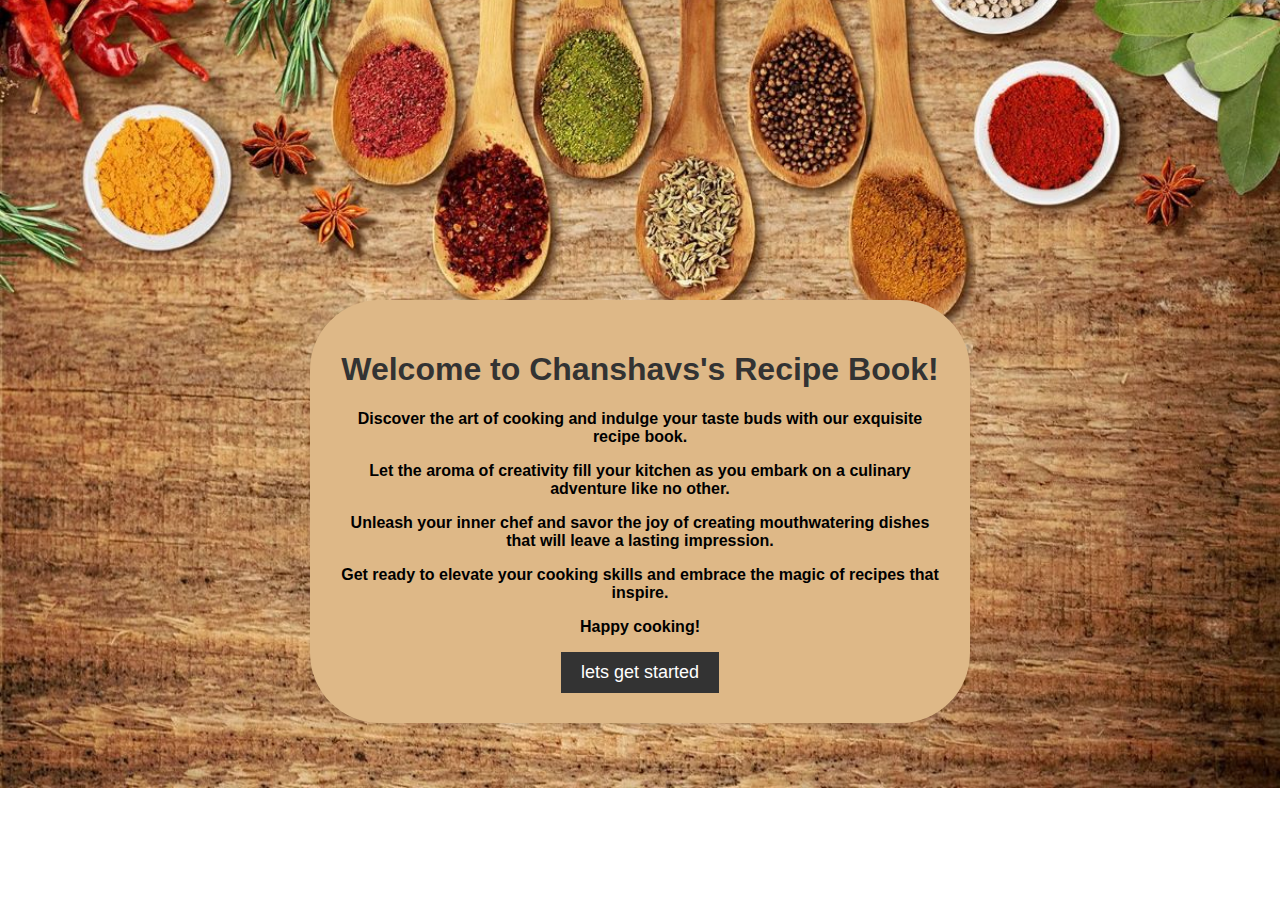
<file: Full_stack_project/index.html>
<!DOCTYPE html>
<html lang="en">
<head>
    <meta charset="UTF-8">
    <meta http-equiv="X-UA-Compatible" content="IE=edge">
    <meta name="viewport" content="width=device-width, initial-scale=1.0">
    <link rel="stylesheet" href="style.css">
    <title>Recipy book</title>
</head>
<body>
        <div class="container">
            <h1>Welcome to Chanshavs's Recipe Book!</h1>
        <p>Discover the art of cooking and indulge your taste buds with our exquisite recipe book.</p>
        <p>Let the aroma of creativity fill your kitchen as you embark on a culinary adventure like no other.</p>
        <p>Unleash your inner chef and savor the joy of creating mouthwatering dishes that will leave a lasting impression.</p>
        <p>Get ready to elevate your cooking skills and embrace the magic of recipes that inspire.</p>
        <p>Happy cooking!</p>
            <form action="try.html">
                <input type="submit" value="lets get started" >
            </form>
        </div>
</body>
</html>
</file>
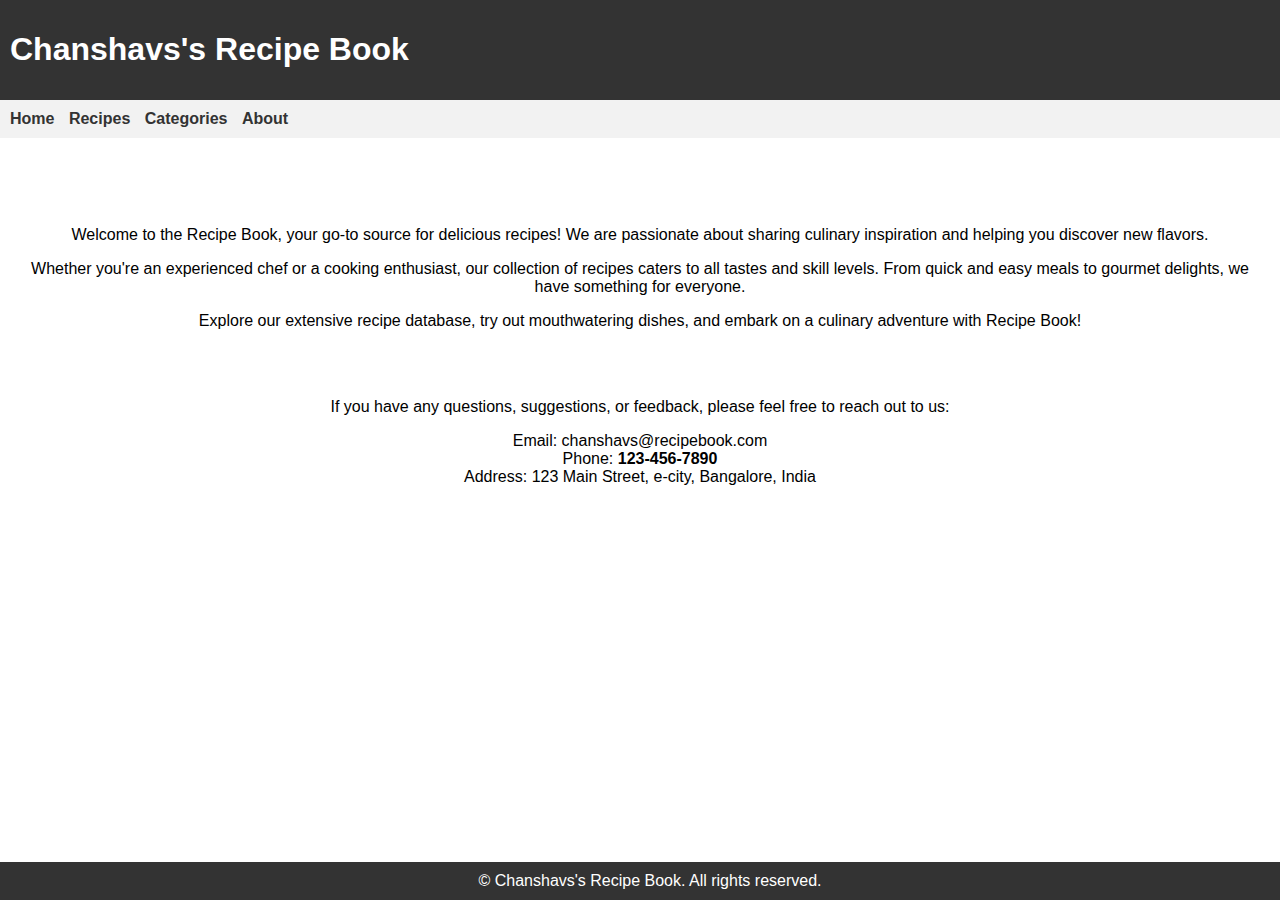
<file: Full_stack_project/about.html>
<!DOCTYPE html>
<html lang="en">
<head>
  <meta charset="UTF-8">
  <meta name="viewport" content="width=device-width, initial-scale=1.0">
  <title>Recipe Book</title>
  <link rel="stylesheet" href="about.css">
</head>
<body>
  <header>
    <h1>Chanshavs's Recipe Book</h1>
  </header>
  <nav>
    <ul>
      <li><a href="try.html">Home</a></li>
      <li><a href="Recipe.html">Recipes</a></li>
      <li><a href="categories.html">Categories</a></li>
      <li><a href="about.html">About</a></li>
    </ul>
  </nav>
  <main>
    <section>
      <h2 style="text-align: center;">About Us</h2>
      <p>Welcome to the Recipe Book, your go-to source for delicious recipes! We are passionate about sharing culinary inspiration and helping you discover new flavors.</p>
      <p>Whether you're an experienced chef or a cooking enthusiast, our collection of recipes caters to all tastes and skill levels. From quick and easy meals to gourmet delights, we have something for everyone.</p>
      <p>Explore our extensive recipe database, try out mouthwatering dishes, and embark on a culinary adventure with Recipe Book!</p>
    </section>
    <section>
      <h2 style="text-align: center;">Contact Information</h2>
      <p>If you have any questions, suggestions, or feedback, please feel free to reach out to us:</p>
      <ul style="list-style-type: none; padding: 0;">
        <li style="display: flex; align-items: center; justify-content: center;">
          <span>Email: <a href="mailto:chanshavs@recipebook.com" style="text-decoration: none; color: #000000;">chanshavs@recipebook.com</a></span>
      </li>
      <li style="display: flex; align-items: center; justify-content: center;">
        <span>Phone: <span style="font-weight: bold;">123-456-7890</span></span>
    </li>
    <li style="display: flex; align-items: center; justify-content: center;">
        <span>Address: 123 Main Street, e-city, Bangalore, India</span>
    </li>
      </ul>
    </section>
  </main>
  <footer>
    &copy; Chanshavs's Recipe Book. All rights reserved.
  </footer>
</body>
</html>
</file>
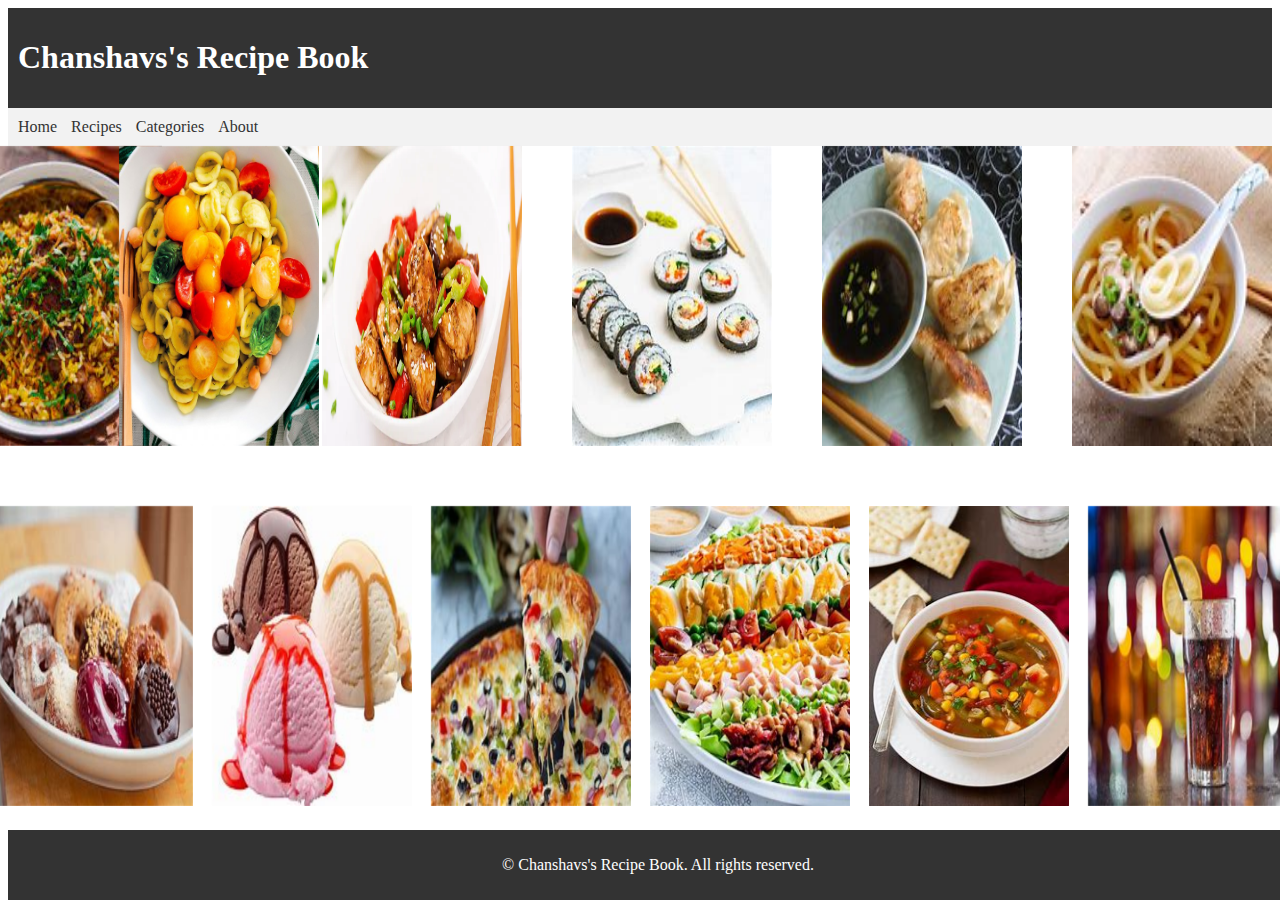
<file: Full_stack_project/categories.html>
<!DOCTYPE html>
<html lang="en">
<head>
    <meta charset="UTF-8">
    <meta http-equiv="X-UA-Compatible" content="IE=edge">
    <meta name="viewport" content="width=device-width, initial-scale=1.0">
    <title>Recipe Book</title>
    <style>
        @import url("categories.css");
    </style>
      
</head>
<body>
  <header>
    <h1>Chanshavs's Recipe Book</h1>
  </header>
  <nav>
    <ul>
      <li><a href="try.html">Home</a></li>
      <li><a href="Recipe.html">Recipes</a></li>
      <li><a href="categories.html">Categories</a></li>
      <li><a href="about.html">About</a></li>
    </ul>
  </nav>
    <div class="flip-card-container">
        <div class="flip-card">
          <div class="flip-card-inner">
            <div class="flip-card-front">
              <img src="imgs/img1.jpg" alt="Recipe Image" width="200" height="300">
            </div>
            <div class="flip-card-back">
              <h3>Indian Cuisine</h3>
              <p> A Spicy Symphony of Flavors!</p>
            </div>
          </div>
        </div>
        
        <div class="flip-card">
          <div class="flip-card-inner">
            <div class="flip-card-front">
              <img src="imgs/ore.jpg" alt="Recipe Image" width="200" height="300">
            </div>
            <div class="flip-card-back">
              <h3>Italian Cuisine</h3>
              <p>Taste the Dolce Vita!</p>
            </div>
          </div>
        </div>

        <div class="flip-card-container">
            <div class="flip-card">
              <div class="flip-card-inner">
                <div class="flip-card-front">
                  <img src="imgs/chick.jpg" alt="Recipe Image" width="200" height="300">
                </div>
                <div class="flip-card-back">
                  <h3>Mexican Cuisine</h3>
                  <p>Unleash the Fiery Fiesta of Flavors!"</p>
                </div>
              </div>
            </div>
            
            <div class="flip-card">
              <div class="flip-card-inner">
                <div class="flip-card-front">
                  <img src="imgs/sushi.jpeg" alt="Recipe Image" width="200" height="300">
                </div>
                <div class="flip-card-back">
                  <h3>Japanese Cuisine</h3>
                  <p>An Exquisite Journey of Delicate Perfection!"</p>
                </div>
              </div>
            </div>
            <div class="flip-card-container">
                <div class="flip-card">
                  <div class="flip-card-inner">
                    <div class="flip-card-front">
                      <img src="imgs/dum.jpeg" alt="Recipe Image" width="200" height="300">
                    </div>
                    <div class="flip-card-back">
                      <h3>Chinese Cuisine</h3>
                      <p>A Culinary Adventure with Timeless Traditions!"</p>
                    </div>
                  </div>
                </div>
                
                <div class="flip-card">
                  <div class="flip-card-inner">
                    <div class="flip-card-front">
                      <img src="imgs/sou.jpeg" alt="Recipe Image" width="200" height="300">
                    </div>
                    <div class="flip-card-back">
                      <h3>Thai Cuisine</h3>
                      <p>A Symphony of Spices, Heat, and Harmonious Flavors!</p>
                    </div>
                  </div>
                </div>
              
              </div>
          </div>
      </div>
     <div class="flip-card-container">
        <div class="flip-card">
          <div class="flip-card-inner">
            <div class="flip-card-front">
              <img src="imgs/des.jpeg" alt="Recipe Image" width="200" height="300">
            </div>
            <div class="flip-card-back">
              <h3>Desert</h3>
              <p>"Indulge in the Sweet Temptation of Deserts!".</p>
            </div>
          </div>
        </div>
        
        <div class="flip-card">
          <div class="flip-card-inner">
            <div class="flip-card-front">
              <img src="imgs/ice.jpeg" alt="Recipe Image" width="200" height="300">
            </div>
            <div class="flip-card-back">
              <h3>Ice-Cream</h3>
              <p>"Pure Pleasure in Every Scoop: Ice Cream Bliss!"</p>
            </div>
          </div>
        </div>
        <div class="flip-card">
          <div class="flip-card-inner">
            <div class="flip-card-front">
              <img src="imgs/piz.jpeg" alt="Recipe Image" width="200" height="300">
            </div>
            <div class="flip-card-back">
              <h3>Pizza</h3>
              <p>"Pizza Perfection, Bite by Bite!"</p>
            </div>
          </div>
        </div>
        <div class="flip-card">
          <div class="flip-card-inner">
            <div class="flip-card-front">
              <img src="imgs/salad.jpeg" alt="Recipe Image" width="200" height="300">
            </div>
            <div class="flip-card-back">
              <h3>Salad</h3>
              <p>"Nature's Bounty on Your Plate: Dive into Salad Serenity!"</p>
            </div>
          </div>
        </div>
        <div class="flip-card">
          <div class="flip-card-inner">
            <div class="flip-card-front">
              <img src="imgs/so.jpeg" alt="Recipe Image" width="200" height="300">
            </div>
            <div class="flip-card-back">
              <h3>Soup</h3>
              <p>"A Bowlful of Bliss: Discover the Essence of Savory Soups!"</p>
            </div>
          </div>
        </div>
        <div class="flip-card">
          <div class="flip-card-inner">
            <div class="flip-card-front">
              <img src="imgs/sd.jpeg" alt="Recipe Image" width="200" height="300">
            </div>
            <div class="flip-card-back">
              <h3>Bevarages</h3>
              <p>"Elevate Your Senses with Refreshing Beverages!!"</p>
            </div>
          </div>
        </div>
        
      </div>



      <div>
        <footer>
            <p>© Chanshavs's Recipe Book. All rights reserved.</p>
          </footer>
    </div>
    
</body>
</html>
</file>
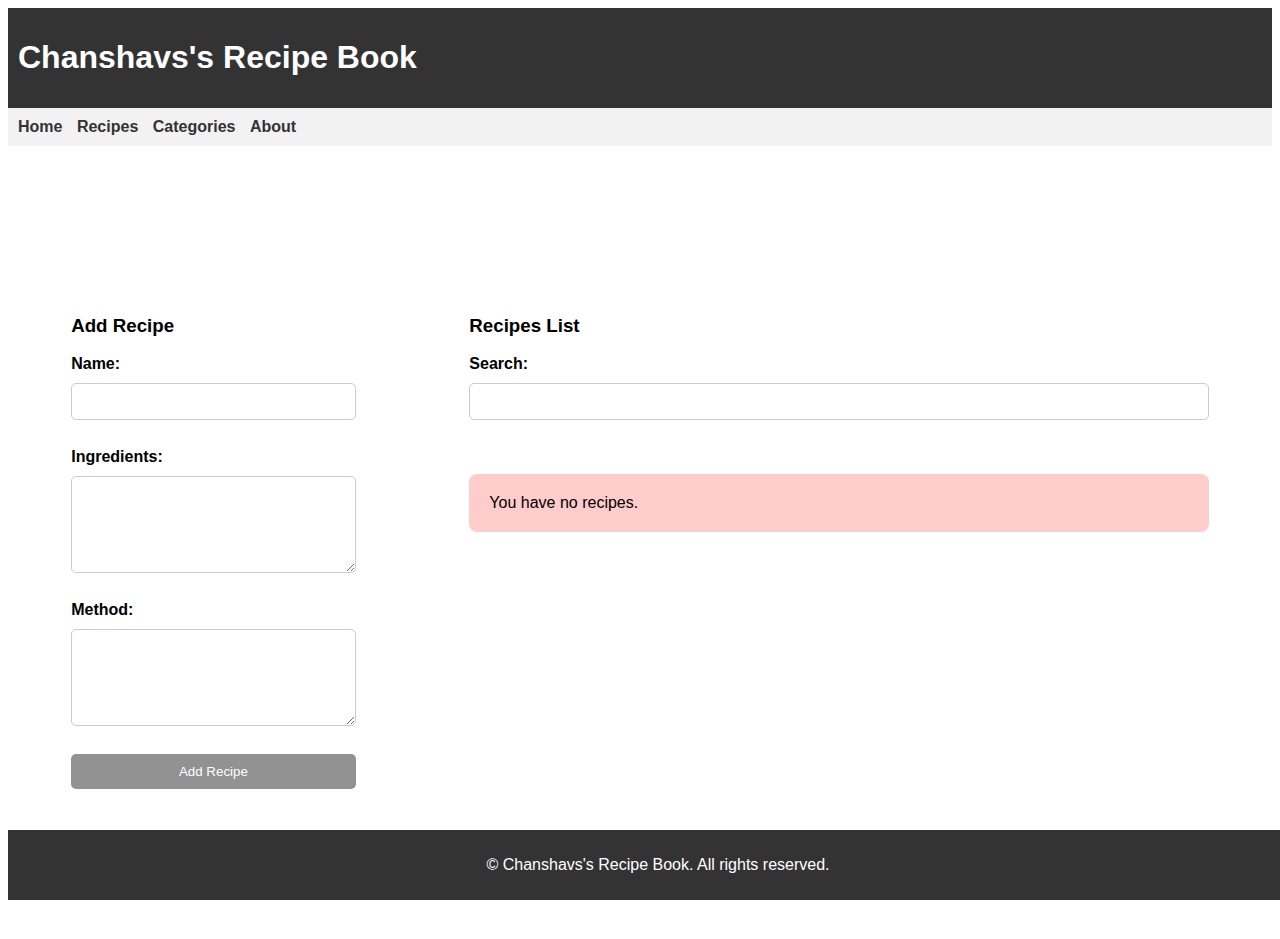
<file: Full_stack_project/page2.html>
<!DOCTYPE html>
<html lang="en">
  <head>
    <meta charset="UTF-8">
    <meta http-equiv="X-UA-Compatible" content="IE=edge">
    <meta name="viewport" content="width=device-width, initial-scale=1.0">
    <title>Recipe Book</title>
	<link rel="stylesheet" href="styles.css">
  </head>
  <body>
    <header>
      <h1>Chanshavs's Recipe Book</h1>
    </header>
    <nav style="font-weight: bolder;">
      <ul>
        <li><a href="try.html">Home</a></li>
        <li><a href="Recipe.html">Recipes</a></li>
        <li><a href="categories.html">Categories</a></li>
        <li><a href="about.html">About</a></li>
      </ul>
    </nav>
    <div class="container">
       <div class="left-column">
        <h3>Add Recipe</h3>
        <form style="font-weight: bolder;">
          <label for="recipe-name">Name:</label>
          <input type="text" id="recipe-name" required>
          <br>
          <label for="recipe-ingredients">Ingredients:</label>
          <textarea id="recipe-ingredients" rows="5" required></textarea>
          <br>
          <label for="recipe-method">Method:</label>
          <textarea id="recipe-method" rows="5" required></textarea>
          <br>
          <button type="submit">Add Recipe</button>
        </form>
      </div>
	  <!-- Search bar/view recipes list -->
	  <div class="right-column">
		<div id="search-section">
          <h3>Recipes List</h3>
          <label style="font-weight: bolder"; for="search-box">Search:</label>
          <input type="text" id="search-box">
        </div>
        <div id="recipe-list"></div>
		<div id="no-recipes">You have no recipes.</div>
      </div>
    </div>
    <footer>
      <p>© Chanshavs's Recipe Book. All rights reserved.</p>
    </footer>
    <script src="script.js"></script>

  </body>
</html>
</file>
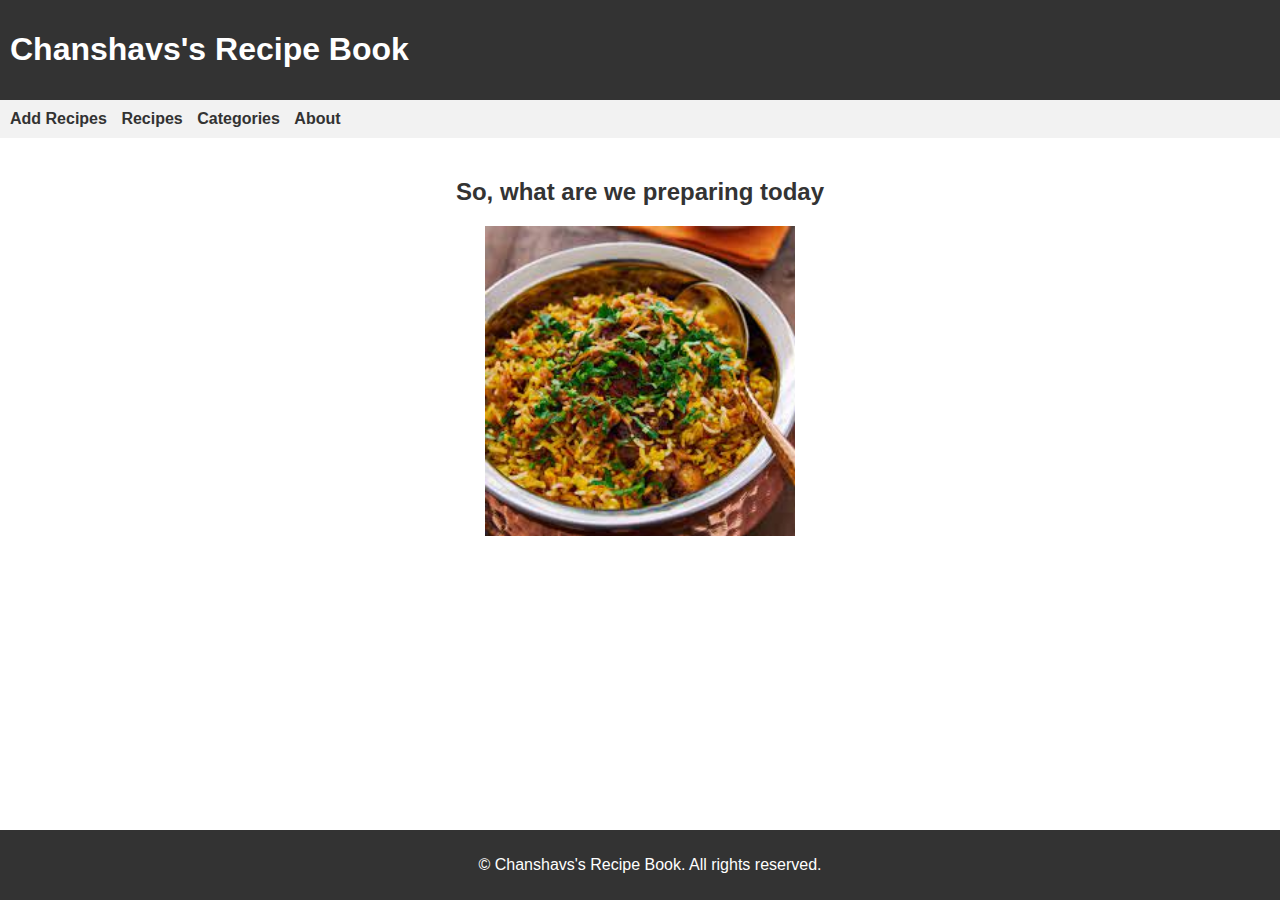
<file: Full_stack_project/try.html>
<!DOCTYPE html>
<html lang="en">
<head>
  <meta charset="UTF-8">
    <meta http-equiv="X-UA-Compatible" content="IE=edge">
    <meta name="viewport" content="width=device-width, initial-scale=1.0">
    <link href="try.css" type="style/CSS">
  <title>Recipe Book</title>
  <style>
    @import url("try.css");
  </style>
</head>
<body>
  <header>
    <h1>Chanshavs's Recipe Book</h1>
  </header>

  <nav>
    <ul>
      <li><a href="page2.html">Add Recipes</a></li>
      <li><a href="Recipe.html">Recipes</a></li>
      <li><a href="categories.html">Categories</a></li>
      <li><a href="about.html">About</a></li>
    </ul>
  </nav>

  <main>
    <section>
      <h2>So, what are we preparing today</h2>
    </section>
    <img id="myImage" src="imgs/img1.jpg" alt="imgs">
  </main>

  <footer>
    <p>© Chanshavs's Recipe Book. All rights reserved.</p>
  </footer>
  <script>
    function changeImage() {
      var image = document.getElementById("myImage");
      var images = ["imgs/img1.jpg", "imgs/img2.jpg", "imgs/img3.jpg", "imgs/img4.jpg", "imgs/img5.jpg", "imgs/img6.jpg", "imgs/img7.jpg", "imgs/img8.jpg", "imgs/img9.jpg", "imgs/img10.jpg", "imgs/img11.jpg", "imgs/img12.jpg", "imgs/img13.jpg", "imgs/img14.jpg", "imgs/img15.jpg", "imgs/img16.jpg"];
      var currentIndex = 0;
      
      setInterval(function() {
        image.src = images[currentIndex];
        currentIndex = (currentIndex + 1) % images.length;
      }, 1000);
    }
    window.onload = changeImage;
    </script>
</body>
</html>
</file>
<file: Full_stack_project/style.css>
*{
    padding: auto;
}

div{
    display: absolute;
  justify-content: center;
  align-items: center;
  font-weight: bold;

}

  .container {
    text-align: center;
    margin-top: 300px;
    max-width: 600px;
    padding: 30px;
    background-color:burlywood;
    border-radius: 70px;
    box-shadow: 0 2px 4px rgba(0, 0, 0, 0.1);
    
}
body {
    margin: 0;
    padding: 0;
    font-family: Arial, sans-serif;
    background-image: url("imgs/bg.jpg"); 
    background-size: cover;
    background-repeat: no-repeat;
    background-position: center;
    display: flex;
    justify-content: center;
    align-items: center;
    min-height: 80vh;
    font-weight: bold;
}
h1 {
    font-size: 32px;
    color: #333;
    font-weight: bold;
}

input[type="submit"] {
    padding: 10px 20px;
    font-size: 18px;
    background-color: #333;
    color: #fff;
    border: none;
    cursor: pointer;
}
</file>
<file: Full_stack_project/about.css>
body {
    font-family: Arial, sans-serif;
    margin: 0;
    padding: 0;
  }
  
  header {
    background-color: #333;
    color: #fff;
    padding: 10px;
  }
  p{
    text-align: center;
  }
  
  h1, h2 {
    color: #fff;
  }
  
  main {
    padding: 20px;
  }
  
  section {
    margin-bottom: 20px;
  }

  footer {
    background-color: #333;
    color: #fff;
    padding: 10px;
    text-align: center;
    position:fixed;
    bottom: 0;
    width: 100%;
  }
  nav {
    background-color: #f2f2f2;
    padding: 10px;
  }
  
  nav ul {
    list-style-type: none;
    margin: 0;
    padding: 0;
    font-weight:bold;
  }
  
  nav ul li {
    display: inline;
    margin-right: 10px;
    text-align: center;
  }
  
  nav ul li a {
    color: #333;
    text-decoration: none;
    text-align: center;
  }
</file>
<file: Full_stack_project/styles.css>
body {
  font-family: sans-serif;
}
header {
  background-color: #333;
  color: #fff;
  padding: 10px;
}

.container {
  display: flex;
  flex-direction: row;
  justify-content: space-between;
  margin: 150px 5%;
}

.left-column {
  width: 25%;
}

.right-column {
  width: 65%;
}

form {
  display: flex;
  flex-direction: column;
}

label {
  margin-bottom: 10px;
}

input[type="text"], textarea {
  padding: 10px;
  margin-bottom: 10px;
  border-radius: 5px;
  border: 1px solid #ccc;
  width: 100%;
  box-sizing: border-box;
}

button[type="submit"] {
  padding: 10px;
  background-color: #3338;
  color: #fff;
  border: none;
  border-radius: 5px;
  cursor: pointer;
}

#recipe-list {
  display: grid;
  grid-template-columns: repeat(auto-fit, minmax(300px, 1fr));
  grid-gap: 20px;
}

#no-recipes {
    display: flex;
    background-color: #FFCCCC;
    padding: 20px;
    border-radius: 8px;	
	margin-top: 44px;
}

.recipe {
  border: 1px solid #ccc;
  padding: 10px;
  border-radius: 5px;
  box-shadow: 0 2px 4px rgba(0,0,0,.2);
}

.recipe h3 {
  margin-top: 0;
  margin-bottom: 10px;
}

.recipe ul {
  margin: 0;
  padding: 0;
  list-style: none;
}

.recipe ul li {
  margin-bottom: 5px;
}

.delete-button {
  background-color: #dc3545;
  color: #fff;
  border: none;
  border-radius: 5px;
  padding: 5px 10px;
  cursor: pointer;
}

.delete-button:hover {
  background-color: #c82333;
}

/* Search label styling */
label[for="search-box"] {
  display: block;
  margin-bottom: 10px;
}

nav {
  background-color: #f2f2f2;
  padding: 10px;
}

nav ul {
  list-style-type: none;
  margin: 0;
  padding: 0;
}

nav ul li {
  display: inline;
  margin-right: 10px;
}

nav ul li a {
  color: #333;
  text-decoration: none;
}

footer {
  background-color: #333;
  color: #fff;
  padding: 10px;
  text-align: center;
  position: fixed;
  bottom: 0;
  width: 100%;
}
</file>
<file: Full_stack_project/try.css>
body {
    font-family: Arial, sans-serif;
    margin: 0;
    padding: 0; }
  
  header {
    background-color: #333;
    color: #fff;
    padding: 10px;
  }
  
  nav {
    background-color: #f2f2f2;
    padding: 10px;
    font-weight:bold;
  }
  
  nav ul {
    list-style-type: none;
    margin: 0;
    padding: 0;
    font-weight: bolder;
  }
  
  nav ul li {
    display: inline;
    margin-right: 10px;
  }
  
  nav ul li a {
    color: #333;
    text-decoration: none;
  }
  
  main {
    padding: 20px;
  }
  
  section {
    margin-bottom: 20px;
  }
  
  h1{
    color: #fff;
  }
 h2 {
    text-align: center;
    color: #333;
  }
  
  footer {
    background-color: #333;
    color: #fff;
    padding: 10px;
    text-align: center;
    position: fixed;
    bottom: 0;
    width: 100%;
  }
  
  #myImage {
    display: block;
    width: 25%; 
    height: auto; 
    margin: 0 auto; 
  }
</file>
